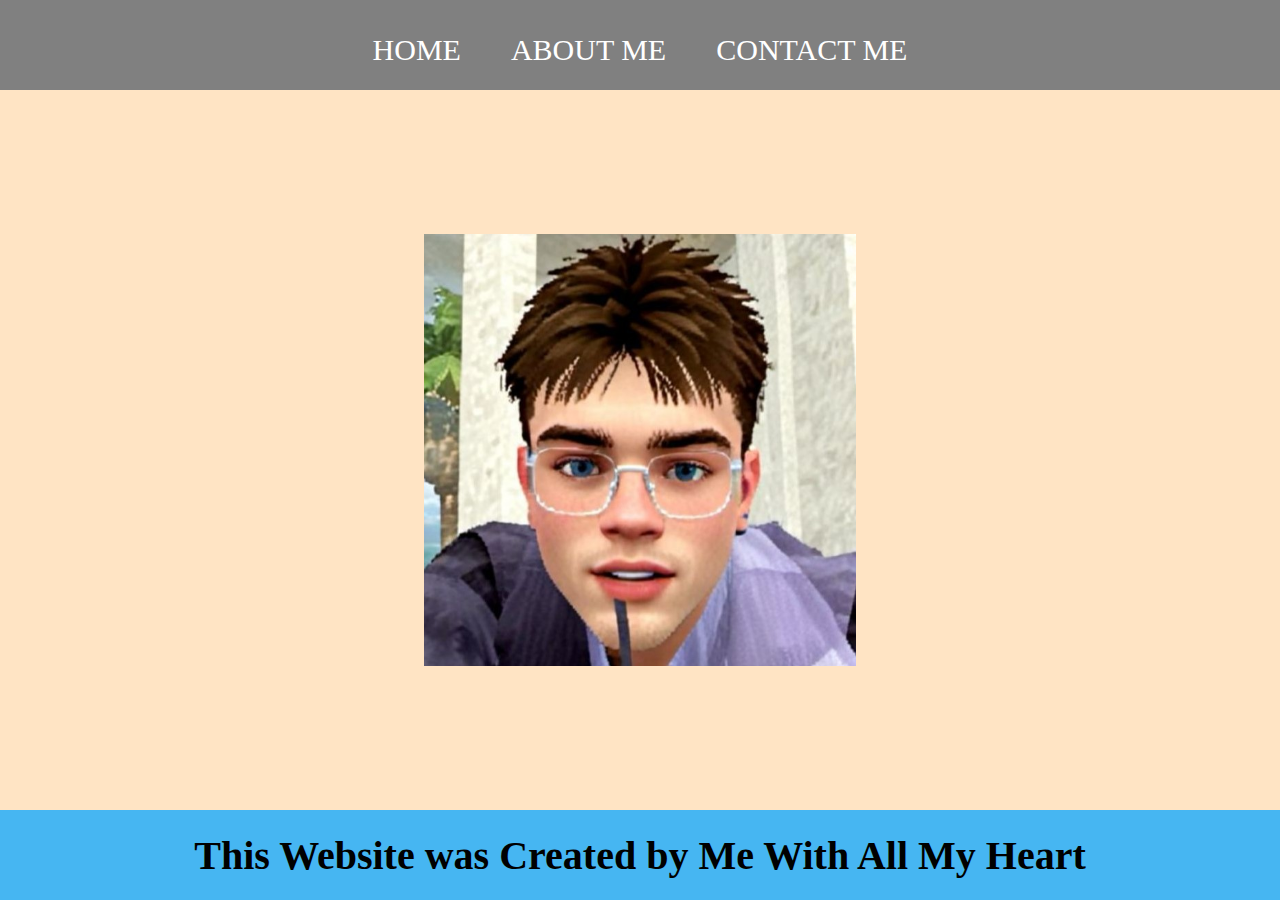
<file: index.html>
<html>
    <head>
        <title>NUEL'S WEB</title>
        <link rel="stylesheet" href="style.css"/>
    </head>
    <body>
        <div class="container">

        
        <!-- NAVIGATION BAR -->
        <div class="container-navbar">
            <ul class="ul-navbar">
                <li class="li-navbar">
                    <a href="#" class="a-navbar">HOME</a>
                </li>
                <li class="li-navbar">
                    <a href="about.html" class="a-navbar">ABOUT ME</a>
                </li>
                <li class="li-navbar">
                    <a href="contact.html" class="a-navbar">CONTACT ME</a>
                </li>
               </ul>
            </div>
     <!-- NAVIGATION BAR SELESAI  -->

        <!-- KONTEN 1 -->
        <div class="container-content">
            <img src="nuell.png" class="img-content">
        </div>


        <!-- KONTEN 1 SELESAI -->

        <!-- FOOTER -->
        <div class="container-footer">
           
            <h1 class="h1-footer">This Website was Created by Me With All My Heart </h1>

        </div>

        <!-- FOOTER END -->
    </div>
    </body>
</html>
</file>
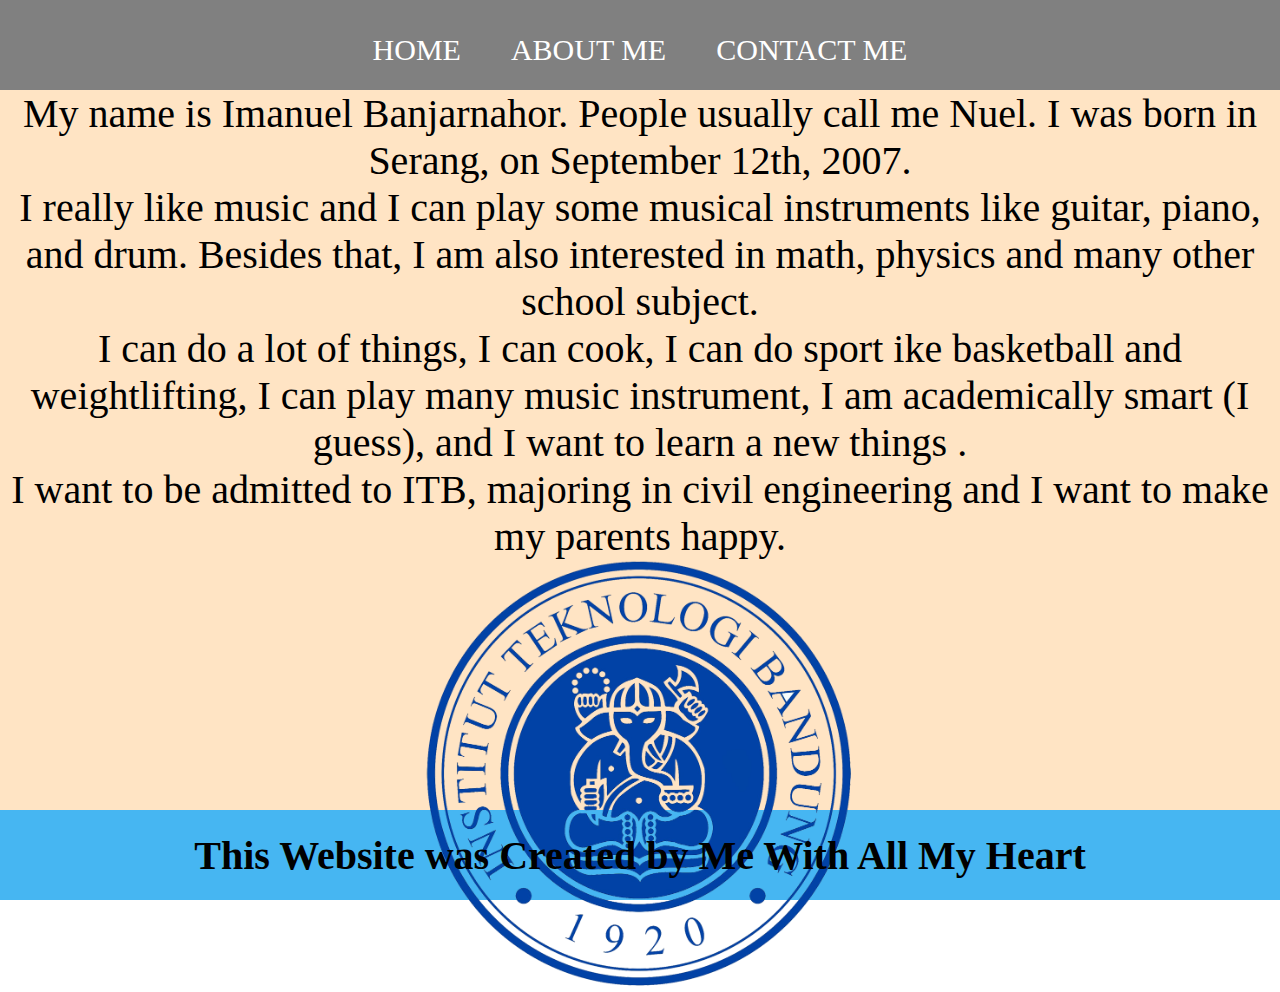
<file: about.html>
<html>
    <head>
        <title>NUEL'S WEB</title>
        <link rel="stylesheet" href="style.css"/>
    </head>
    <body>
        <div class="container">

        
        <!-- NAVIGATION BAR -->
        <div class="container-navbar">
            <ul class="ul-navbar">
                <li class="li-navbar">
                    <a href="index.html" class="a-navbar">HOME</a>
                </li>
                <li class="li-navbar">
                    <a href="about.html" class="a-navbar">ABOUT ME</a>
                </li>
                <li class="li-navbar">
                    <a href="contact.html" class="a-navbar">CONTACT ME</a>
                </li>
               </ul>
            </div>
     <!-- NAVIGATION BAR SELESAI  -->

        <!-- KONTEN 1 -->
        <div class="container-content2">
            <p class="p-about-container">My name is Imanuel Banjarnahor. People usually call me Nuel. I was born in Serang, on September 12th, 2007.</p>
            <p class="p-about-container">I really like music and I can play some musical instruments like guitar, piano, and drum. Besides that, I am also interested in math, physics and many other school subject.</p>
            <p class="p-about-container">I can do a lot of things, I can cook, I can do sport ike basketball and weightlifting, I can play many music instrument, I am academically smart (I guess), and I want to learn a new things .</p>
            <p class="p-about-container">I want to be admitted to ITB, majoring in civil engineering and I want to make my parents happy.</p>  
            <img src="itb.png" class="img-content2">
        </div>


        


        <!-- KONTEN 1 SELESAI -->

        <!-- FOOTER -->
        <div class="container-footer">
            <h1 class="h1-footer">This Website was Created by Me With All My Heart </h1>

        </div>

        <!-- FOOTER END -->
    </div>
    </body>
</html>
</file>
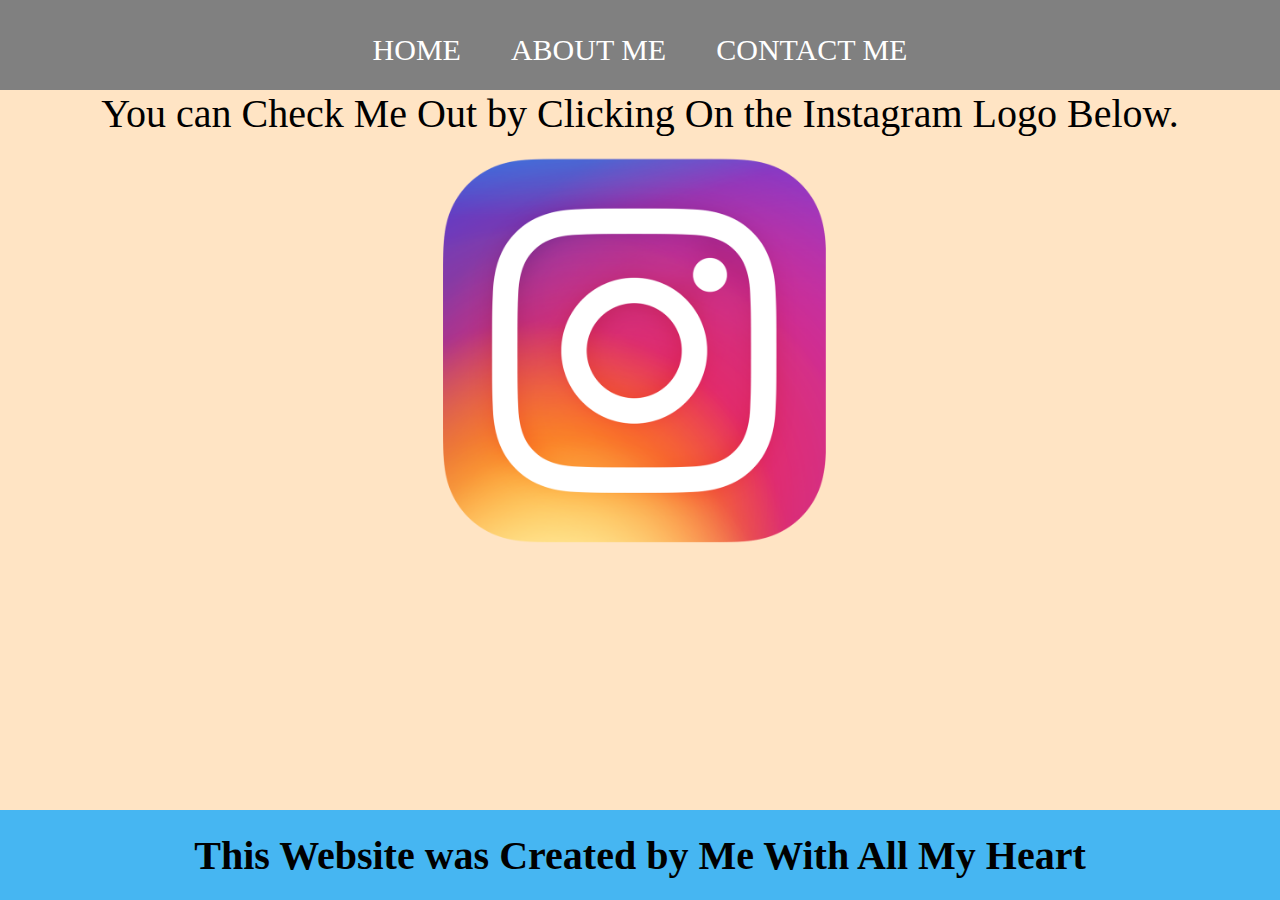
<file: contact.html>
<html>
    <head>
        <title>NUEL'S WEB</title>
        <link rel="stylesheet" href="style.css"/>
    </head>
    <body>
        <div class="container">

        
        <!-- NAVIGATION BAR -->
        <div class="container-navbar">
            <ul class="ul-navbar">
                <li class="li-navbar">
                    <a href="index.html" class="a-navbar">HOME</a>
                </li>
                <li class="li-navbar">
                    <a href="about.html" class="a-navbar">ABOUT ME</a>
                </li>
                <li class="li-navbar">
                    <a href="contact.html" class="a-navbar">CONTACT ME</a>
                </li>
               </ul>
            </div>
     <!-- NAVIGATION BAR SELESAI  -->

        <!-- KONTEN 1 -->
        <div class="container-content3">
           
            <p class="p-about-container3">You can Check Me Out by Clicking On the Instagram Logo Below.</p>
           <a href="https://www.instagram.com/nuelele/">
            <img src="instagram.png" class="img-content3">
        </a>
        </div>


        <!-- KONTEN 1 SELESAI -->

        <!-- FOOTER -->
        <div class="container-footer">
           
            <h1 class="h1-footer">This Website was Created by Me With All My Heart </h1>

        </div>

        <!-- FOOTER END -->
    </div>
    </body>
</html>
</file>
<file: style.css>
*,
html{
    margin: 0;
    padding: 0;
}

.container{
    
}

.container-navbar {
background-color: grey;
width: 100%;
height: 10vh;
}

.ul-navbar{
 height: 100px;
display: flex;
justify-content: center;
align-items: center;
}

.li-navbar{
font-size:30px ;
list-style-type: none;
padding: 20px;
margin: 5px;
color: #ffffff;
}

.li-navbar:hover{
    background-color: rgb(183, 183, 183);
    transition: .4s ease-in-out;
    transition-delay: .3s;
    border-radius: 15px;
}

.a-navbar{
    color: #ffffff;
    text-decoration: none;
}

.container-content{
    background-color: bisque;
    display: flex;
    justify-content: center;
    align-items: center;
    height: 80vh;
}

.img-content{
    width: 22,5%;
    height: 60%;
}

.container-footer{
    height: 10vh;
    background-color: rgb(70, 182, 242);
    display: flex;
    justify-content: center;
    align-items: center;
}

.h1-footer{
 font-size: 40px;
}

.p-about-container{
font-size: 250%;
}

.container-content2{
    background-color: bisque;
    height: 80vh;
   text-align: center;
}

.img-content2{
    width: 22,5%;
    height: 60%;
}

.img-content3{
    width: 22,5%;
    height: 60%;
}

.container-content3{
    background-color: bisque;
    height: 80vh;
text-align: center;

}
.p-about-container3{
    font-size: 250%;
    flex-direction: column;
}
</file>
